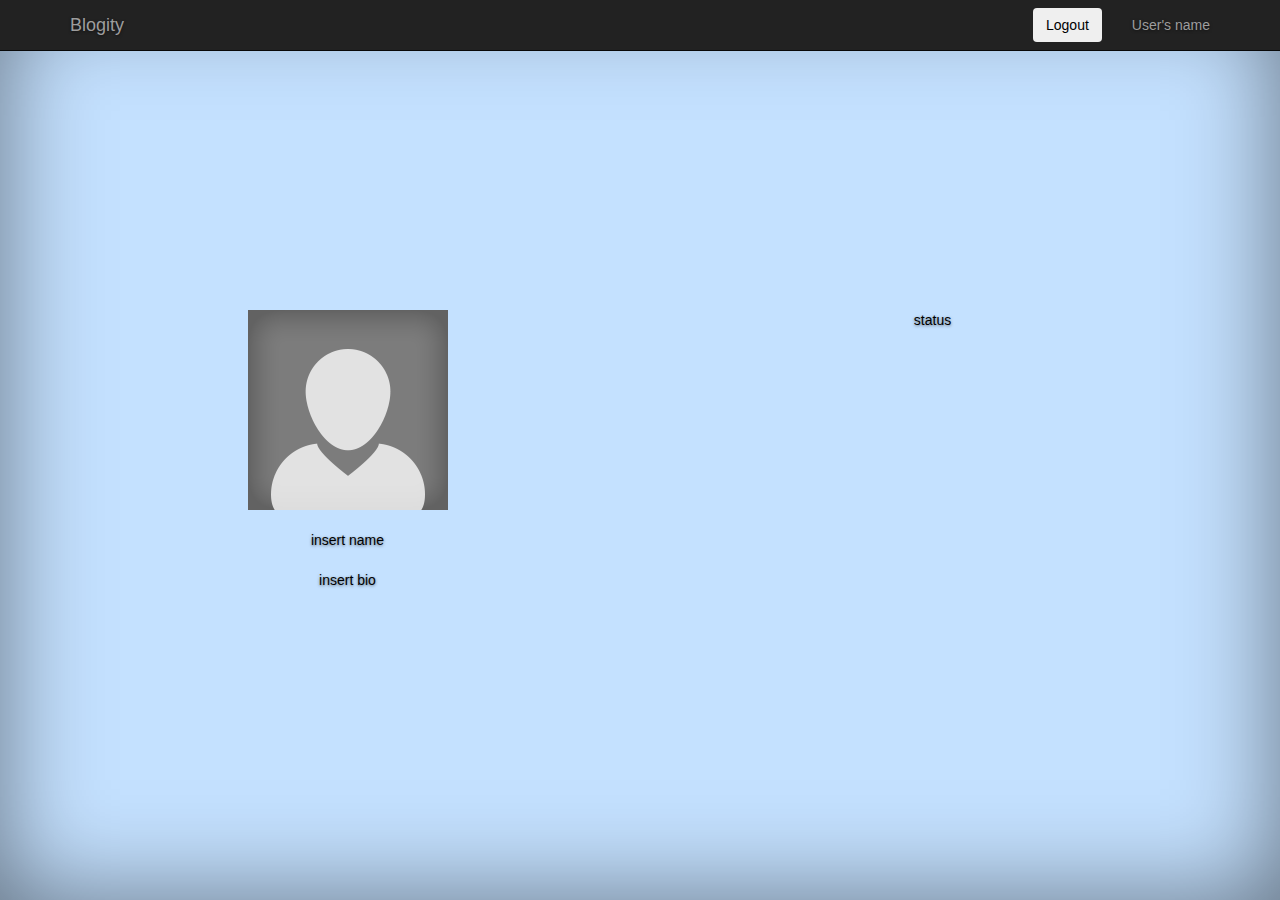
<file: homepageplaceholder.html>
<!-- TEST DOCUMENT DO NOT DELETE -->
<!DOCTYPE html>
<html>
<head>
    <meta charset="utf-8">
    <meta http-equiv="X-UA-Compatible" content="IE=edge">
    <meta name="viewport" content="width=device-width, initial-scale=1">
    <meta name="description" content="User Homepage">
    <meta name="author" content="Brandon Lee">    
    <!-- CSS -->
    <link href="css/bootstrap.min.css" rel="stylesheet">
    <link href="css/homepagecover.css" rel="stylesheet">
    <title>Blogity</title>
</head>
<body>
    <!-- --------------------------------- The two main wrappers for the site --------------------------------- -->
    <div class="site-wrapper">
        <div class="site-wrapper-inner">
    <!-- --------------------------------- Navagation Bar --------------------------------- -->
          <div class="navbar navbar-inverse navbar-fixed-top" role="navigation">
              <div class="container">
                  <div class="navbar-header">
                      <a class="navbar-brand" href="#">Blogity</a>
                  </div>
                  <ul class="nav navbar-nav navbar-right">
                      <li><a href="#">User's name</a></li>
                  </ul>
                  <form data-toggle="validator" role="form" class="navbar-form pull-right" action="submit_logout.php" autocomplete="off" method="post">
                      <button type="submit" class="btn">Logout</button>
                  </form>
              </div>
          </div>
        <!--End nav bar--> 
          <div class="container">
              <div class="row">
                  <div class="col-md-6">
                      <img src="images/default_profile_photo.png">
                      <br><br>
                      insert name
                      <br><br>
                      insert bio
                  </div>
                  <div class="col-md-6">
                      status
                  </div>
              </div>
          </div>
        </div>
    </div>
</body>
</html>
</file>
<file: css/homepagecover.css>
/*
 * Globals
 */

/* Links */
a,
a:focus,
a:hover {
  color: #fff;
}

/* Custom default button */
.btn-default,
.btn-default:hover,
.btn-default:focus {
  color: #333;
  text-shadow: none; /* Prevent inheritence from `body` */
  background-color: #fff;
  border: 1px solid #fff;
}


/*
 * Base structure
 */

html,
body {
  height: 100%;
  background-color: #C4E1FF;
}
body {
  color: black;
  text-align: center;
  text-shadow: 0 1px 3px rgba(0,0,0,.5);
}

form{
    color: black;
}

/* Extra markup and styles for table-esque vertical and horizontal centering */
.site-wrapper {
  display: table;
  width: 100%;
  height: 100%; /* For at least Firefox */
  min-height: 100%;
  -webkit-box-shadow: inset 0 0 100px rgba(0,0,0,.5);
          box-shadow: inset 0 0 100px rgba(0,0,0,.5);
}
.site-wrapper-inner {
  display: table-cell;
  vertical-align: top;
}
.cover-container {
  margin-right: auto;
  margin-left: auto;
}

/* Padding for spacing */
.inner {
  padding: 30px;
}


/*
 * Header
 */
.masthead-brand {
  margin-top: 10px;
  margin-bottom: 10px;
}

.masthead-nav > li {
  display: inline-block;
}
.masthead-nav > li + li {
  margin-left: 20px;
}
.masthead-nav > li > a {
  padding-right: 0;
  padding-left: 0;
  font-size: 16px;
  font-weight: bold;
  color: #fff; /* IE8 proofing */
  color: rgba(255,255,255,.75);
  border-bottom: 2px solid transparent;
}
.masthead-nav > li > a:hover,
.masthead-nav > li > a:focus {
  background-color: transparent;
  border-bottom-color: #a9a9a9;
  border-bottom-color: rgba(255,255,255,.25);
}
.masthead-nav > .active > a,
.masthead-nav > .active > a:hover,
.masthead-nav > .active > a:focus {
  color: #fff;
  border-bottom-color: #fff;
}

@media (min-width: 768px) {
  .masthead-brand {
    float: left;
  }
  .masthead-nav {
    float: right;
  }
}


/*
 * Cover
 */

.cover {
  padding: 0 20px;
}
.cover .btn-lg {
  padding: 10px 20px;
  font-weight: bold;
}


/*
 * Footer
 */

.mastfoot {
  color: #999; /* IE8 proofing */
  color: rgba(255,255,255,.5);
}


/*
 * Affix and center
 */

@media (min-width: 768px) {
  /* Pull out the header and footer */
  .masthead {
    position: fixed;
    top: 0;
  }
  .mastfoot {
    position: fixed;
    bottom: 0;
  }
  /* Start the vertical centering */
  .site-wrapper-inner {
    vertical-align: middle;
  }
  /* Handle the widths */
  .masthead,
  .mastfoot,
  .cover-container {
    width: 100%; /* Must be percentage or pixels for horizontal alignment */
  }
}

@media (min-width: 992px) {
  .masthead,
  .mastfoot,
  .cover-container {
    width: 700px;
  }
}
</file>
